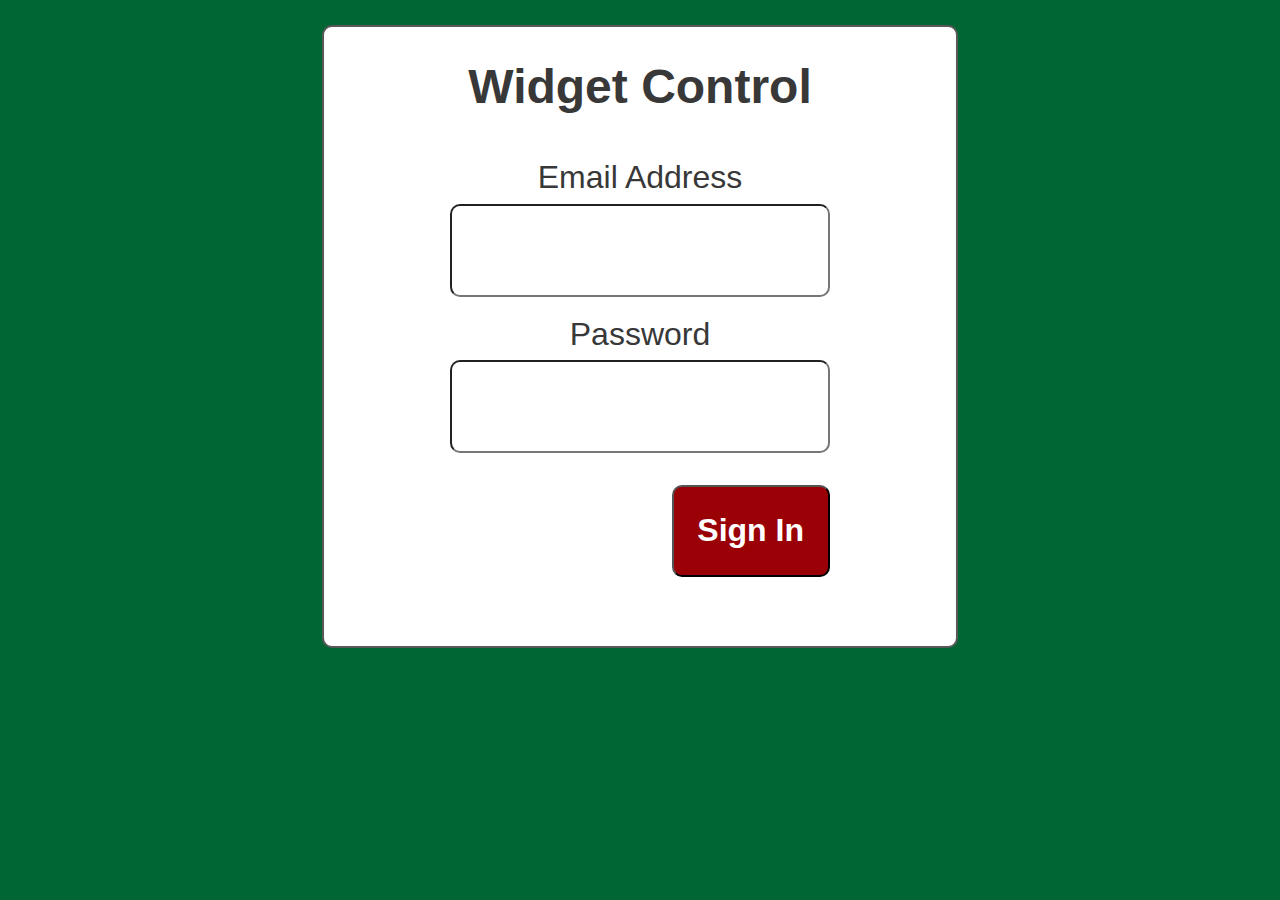
<file: index.html>
<html>
    <head>
        <title>Widget Control</title>
        <link rel="stylesheet" href="styles/stylesheet.css" type="text/css">
        <script src="scripts/jquery.js"></script>
        <script src="scripts/jquery.corner.js"></script>
        <script>
            $(".wrapper").corner();
            $(".submit_button").corner();
            $('.login_field').corner();
        </script>
    </head>
    <body>
        <div id="login_wrapper" class="wrapper">
            <div id="logo">
                <h1>Widget Control</h1>
            </div>
            <div id="fields">
                <label for="email_address">Email Address</label>
                <input id="email_address" class="login_field" type="text" name="login" />
                <label for="password">Password</label>
                <input id="password" class="login_field" type="password" name="password" />
            </div>
            <button class="submit_button" type="button">Sign In</button>
        </div>
    </body>
</html>
</file>
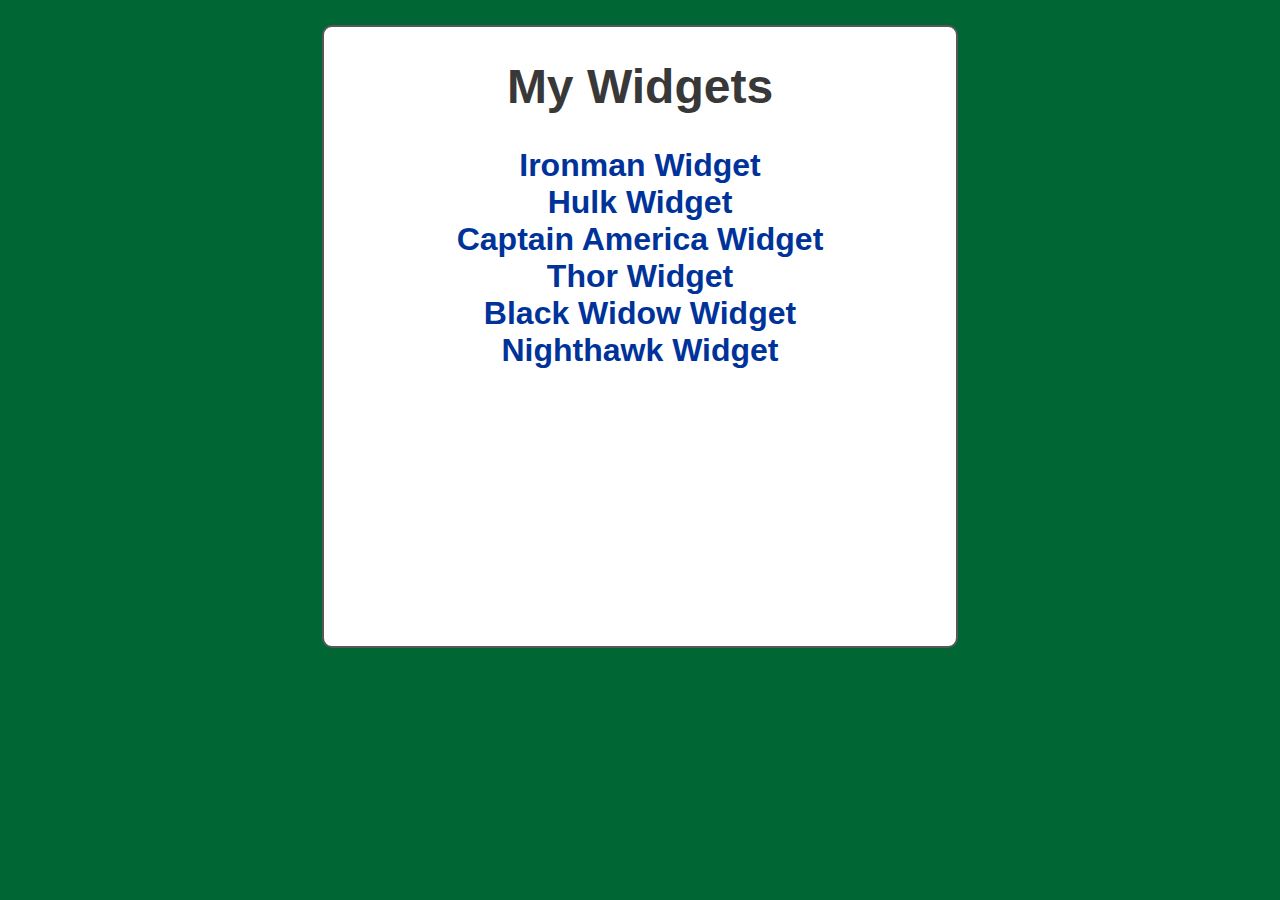
<file: list.html>
<html>
    <head>
        <title>Widget Control List</title>
        <link rel="stylesheet" href="styles/stylesheet.css" type="text/css">
        <script src="scripts/jquery.js"></script>
        <script src="scripts/jquery.corner.js"></script>
        <script>
            $(".wrapper").corner();
        </script>
    </head>
    <body>
        <div class="wrapper">
            <div id="logo">
                <h1>My Widgets</h1>
            </div>
            <div id="widget_list">
                <a href="/ironman">Ironman Widget</a><br />
                <a href="/hulk">Hulk Widget</a><br />
                <a href="/cap">Captain America Widget</a><br />
                <a href="/thor">Thor Widget</a><br />
                <a href="/black_widow">Black Widow Widget</a><br />
                <a href="/nighthawk">Nighthawk Widget</a><br />
            </div>
        </div>
    </body>
</html>
</file>
<file: styles/stylesheet.css>
body {
    background: #006633;
    font-family:Arial,Helvetica,sans-serif;
}


label {
    width:100%;
    font-size: 200%;
    color: #383838;
}

.wrapper {
    width: 50%;
    height: 70%;
    background-color: #FFFFFF;
    margin-left: auto;
    margin-right: auto;
    margin-top: 2%;
    border: 2px solid #585858;
}

#logo {
    margin-left: auto;
    margin-right: auto;
    width: 60%;
    text-align: center;
    color: #383838;
    font-size: 150%;
}

#fields {
    width: 60%;
    margin-left: auto;
    margin-right: auto;
    text-align: center;
    padding-top: 2%;
}

.login_field {
    width: 100%;
    height: 15%;
    background-color: #FFFFFF;
    font-size: 200%;
    color: #383838;
    padding-left: 2%;
    margin-top: 2%;
    margin-bottom: 5%;
    text-align: center;
}

.submit_button {
    float: right;
    height: 15%;
    width: 25%;
    margin-right:20%;
    margin-top: 2%;
    margin-bottom: 2%;
    font-size: 200%;
    background-color: #9A0107;
    color: white;
    font-weight: 600;
}

.view_button {
    background-color: #9A0107;
    color: white;
    height: 5%;
}

#widget_list {
    width: 60%;
    margin-left: auto;
    margin-right: auto;
    color: #383838;
    text-align: center;
}

#widget_list a {
  color: #003399;
  font-size: 200%;
  text-decoration: none;
  font-weight: 700;
}
</file>
